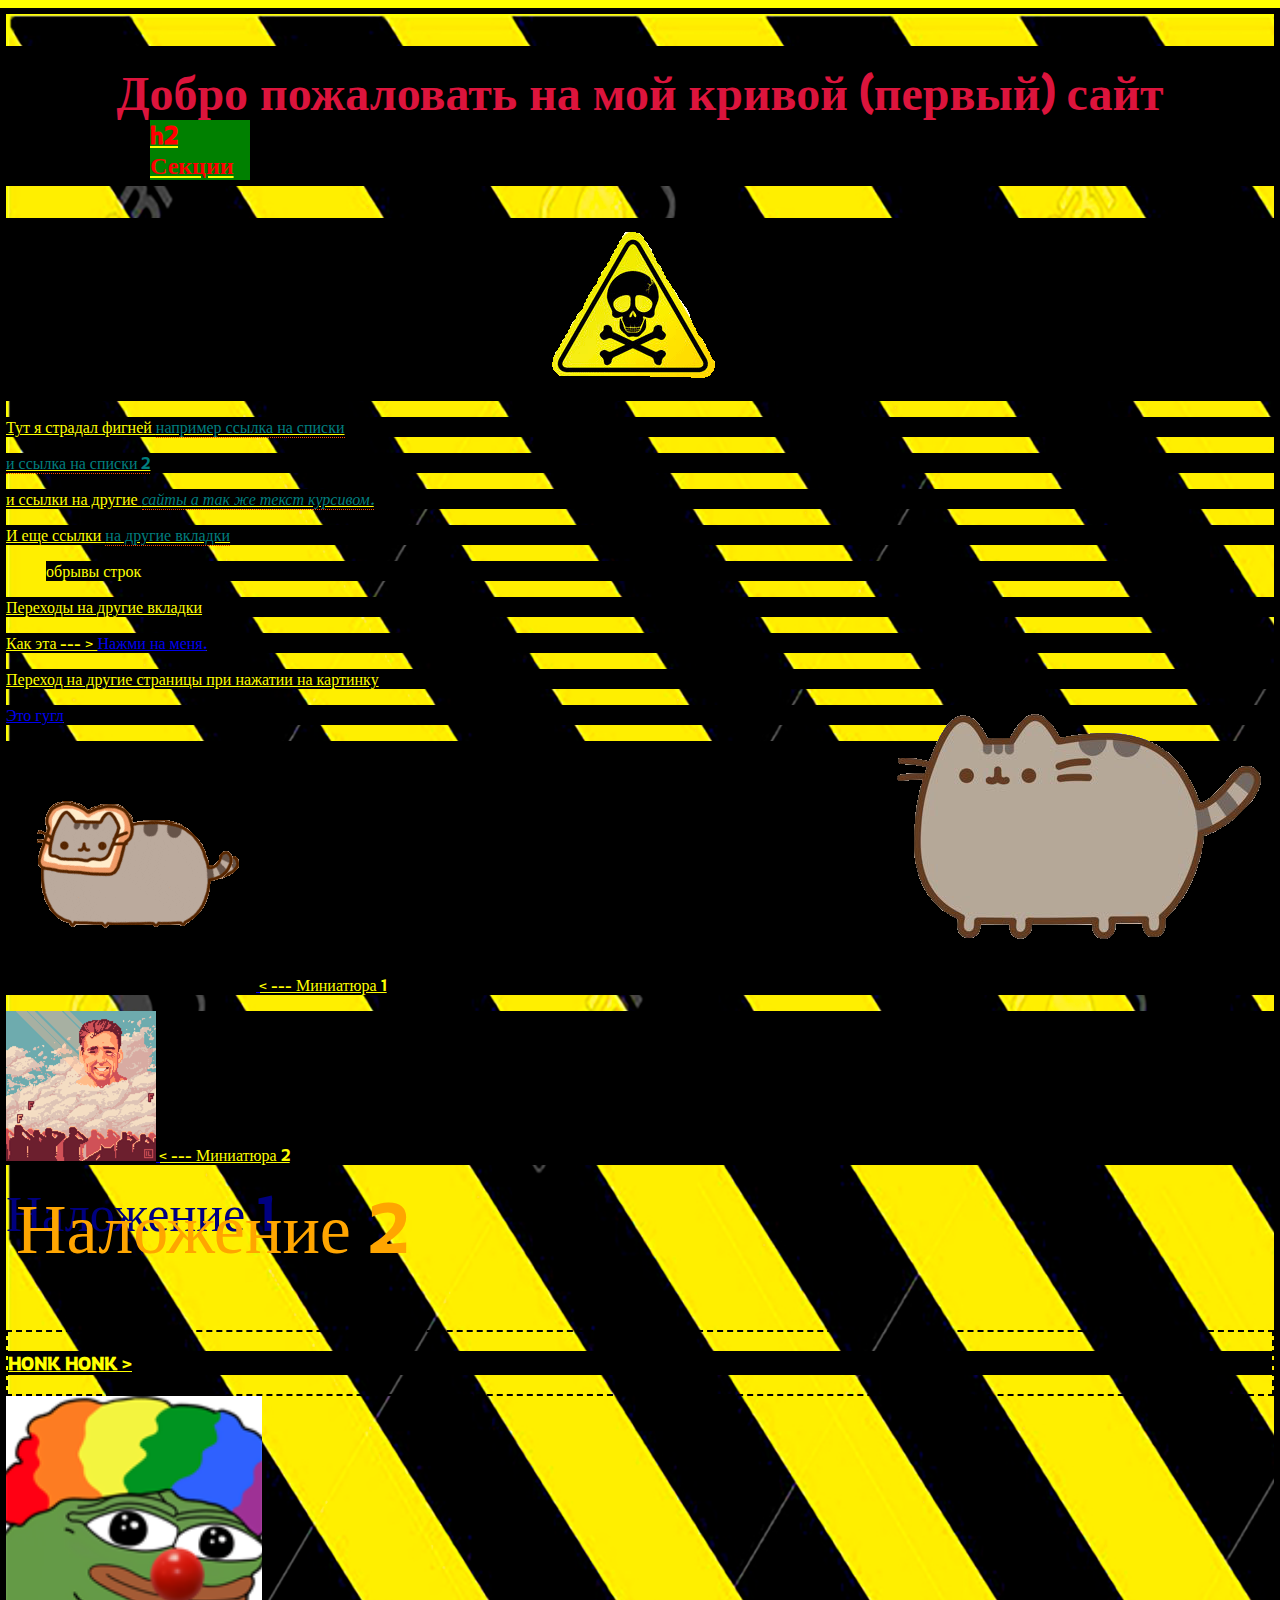
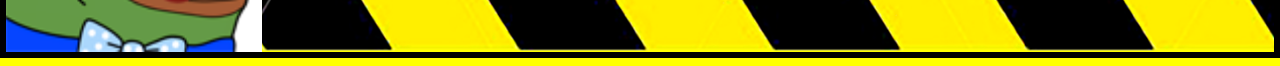
<file: index.html>
<!DOCTYPE html> <html>
<head>
    <meta charset="utf-8">
<title> Полигон </title>
    <style>
        @font-face {
    font-family: The-Black-Bloc;
    src:url(Fonts/Rowdies/Rowdies-Light.ttf);
     
}
        body {
            font-family: The-Black-Bloc;
        }
    </style>
<link type="text/css" rel="stylesheet" href="rules.css"> 

<link rel="shortcut icon" href="Images/favicon.ico" type="image/x-icon">
</head>
<body>
<div id="shapka"> <h1 align="center">  Добро пожаловать на мой кривой (первый) сайт </p> </h1>
    <p align="center"> <img src="Images/skull.gif" alt="тут значок черепа"> </p> </div>
 <div id="psevdo1">  <p class="clown"> Тут я страдал фигней <a href="Drinks/Spisok.html "title="Список 1"> например ссылка на списки </a> </p>
  <p><a href="Drinks/Spisok2.html "title="Список 2"> и ссылка на списки 2 </a></p><p>  и ссылки на другие  <em> <a target="_blank" href="https://pikabu.ru/ "title="Пикабу"> сайты а так же текст курсивом. </a> </em> </p>
  <p> И еще ссылки <a target="_blank" href="https://www.youtube.com/ "title="Ютуб"> на другие вкладки </a> </p> </div>
    <div id="test111">  <h2> h2 Секции </h2> </div>
  <blockquote class="clown"> обрывы строк </blockquote>
  <p>  Переходы на другие вкладки </p>
  <p> Как эта --- > <a target="_blank" href="Directions/directions.html" "title="Печеньки"> Нажми на меня. </a> </p>
  <p> Переход на другие страницы при нажатии на картинку</p>
  <a target="_blank" a href="https://www.youtube.com/watch?v=lAIGb1lfpBw">  <img src="pusheen.png" alt="Тут пушин если ее вам не видно" align="right" > </a>
      <p> <a href="https://www.google.ru/" title="гугль"> Это гугл </a> </p>
  <p> <a href="test1.html">  <img src="mini/pusheenmini.gif" alt="тут кот а не хлеб"> </a> < --- Миниатюра 1   </p>
  <p> <a href="test2.html">  <img src="mini/test22.gif" alt="тут еще одна картинка"> </a> < --- Миниатюра 2   </p>
      
        <div id="layer1">Наложение 1</div>
        <div id="layer2">Наложение 2</div> 
      
      <script async src="https://cse.google.com/cse.js?cx=007803599379843344884:k_irrtwyi6w"></script>
      <div class="gcse-search"></div>
      
    <div class="border"> <h3> HONK HONK > </h3> </div>
      <div id="honk"><img src="clown1.png" align="middle"></div>
  
<audio id="clownsound">
  <source src="honk-honk.mp3" type="audio/ogg">
  <source src="honk-honk.ogg" type="audio/ogg">
</audio>
  
<script>
    var honk = document.getElementById('honk'),
      clownsound = document.getElementById('clownsound');
    honk.addEventListener('click', fPlay, false);
    function fPlay() {
      clownsound.play();
    }
</script>
</body>
</html>
</file>
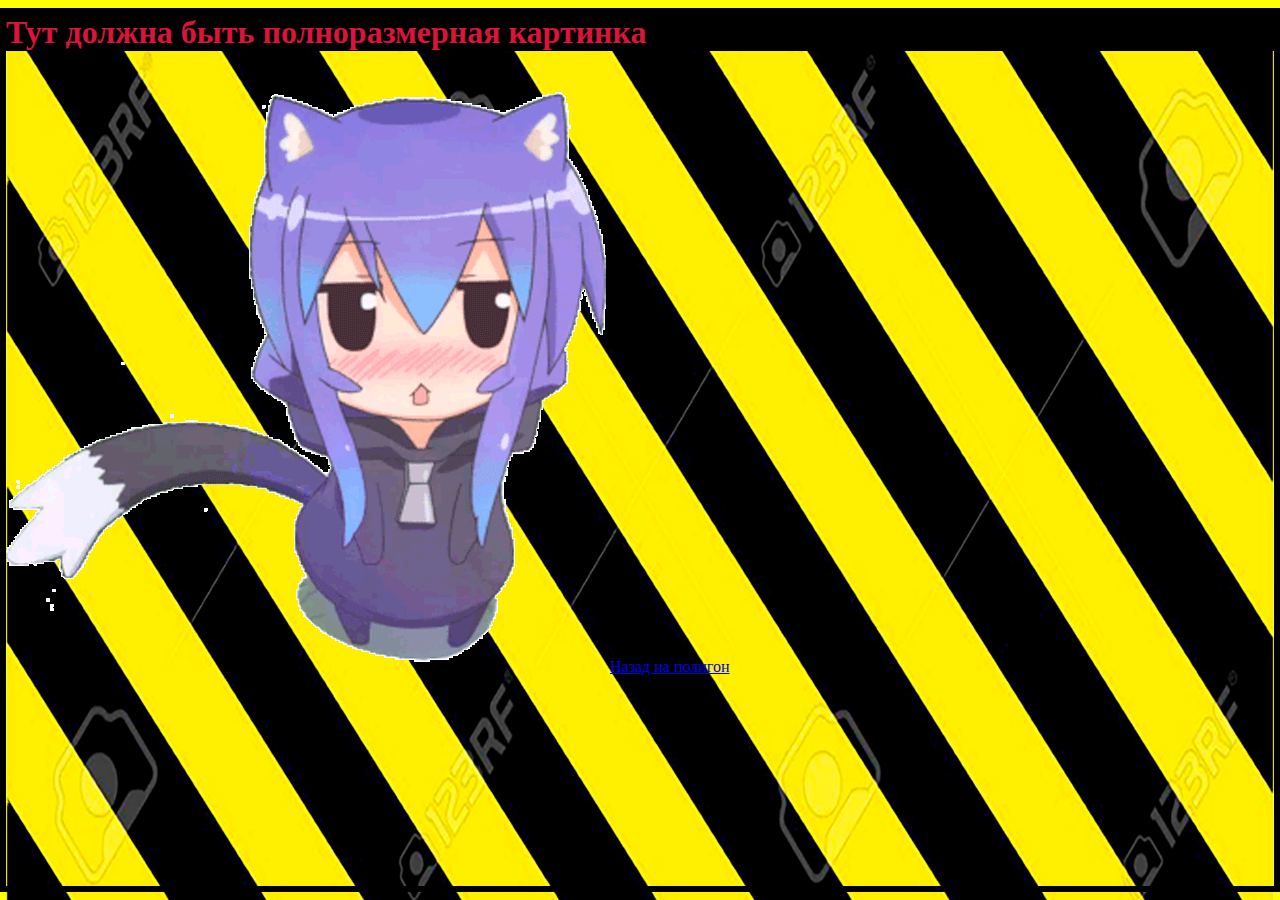
<file: test1.html>
<html>
 <head>
      <title> Тест ссылки на полный размер картинки </title>
      <link type="text/css" rel="stylesheet" href="rules.css">
      <link type="text/css" rel="stylesheet" href="font-family.css">
 </head>
  <body>
   <h1> Тут должна быть полноразмерная картинка </h1>
   
    <img src="Images/test11.gif">
    <a href="index.html"> Назад на полигон </a>
   
 </body>
 </html>
</file>
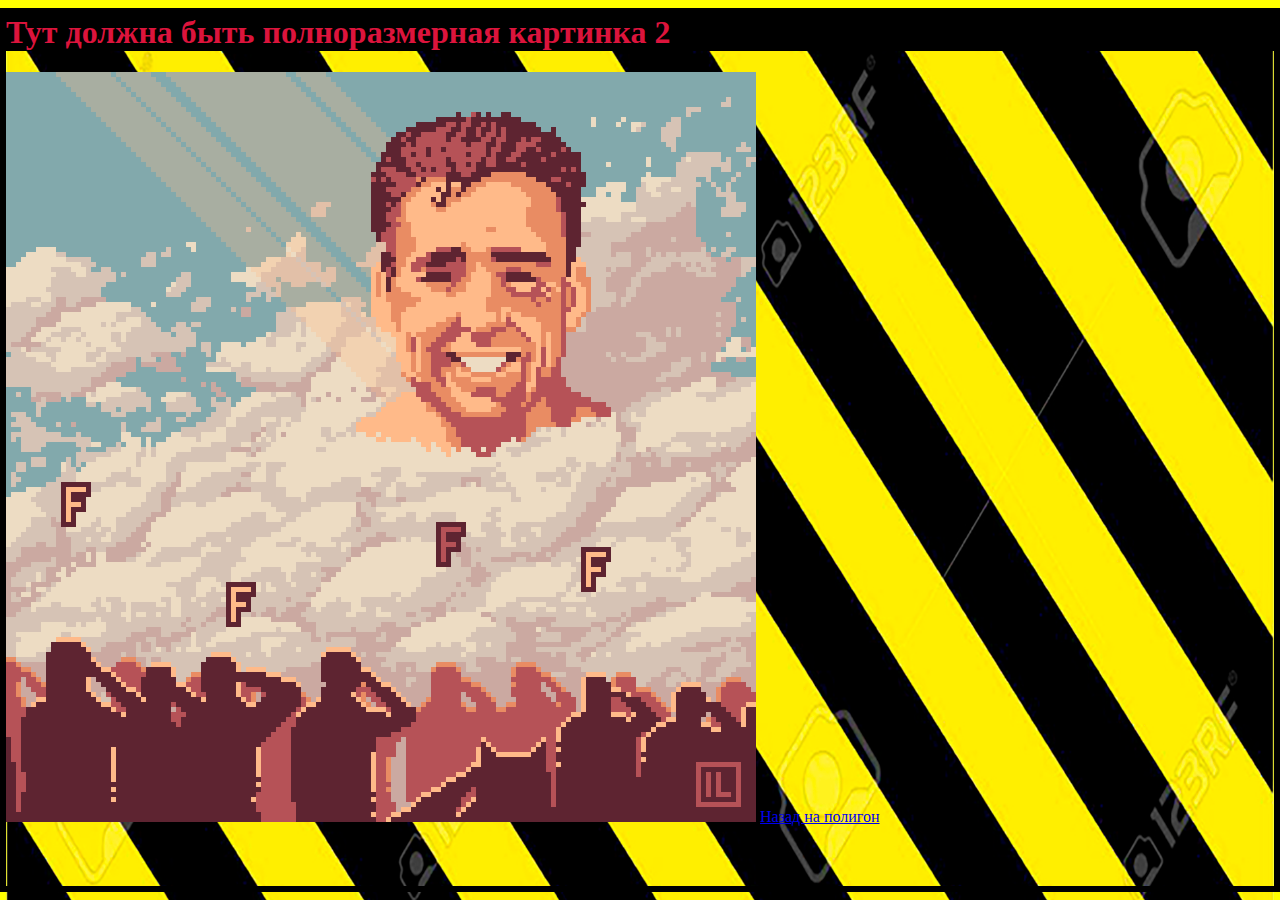
<file: test2.html>
<html>
 <head>
      <title> Тест ссылки на полный размер картинки 2 </title>
      <link type="text/css" rel="stylesheet" href="rules.css">
      <link type="text/css" rel="stylesheet" href="font-family.css">
 </head>
  <body>
   <h1> Тут должна быть полноразмерная картинка 2 </h1>
   
    <img src="Images/test2.gif">
    <a href="../index.html"> Назад на полигон </a>
   
 </body>
 </html>
</file>
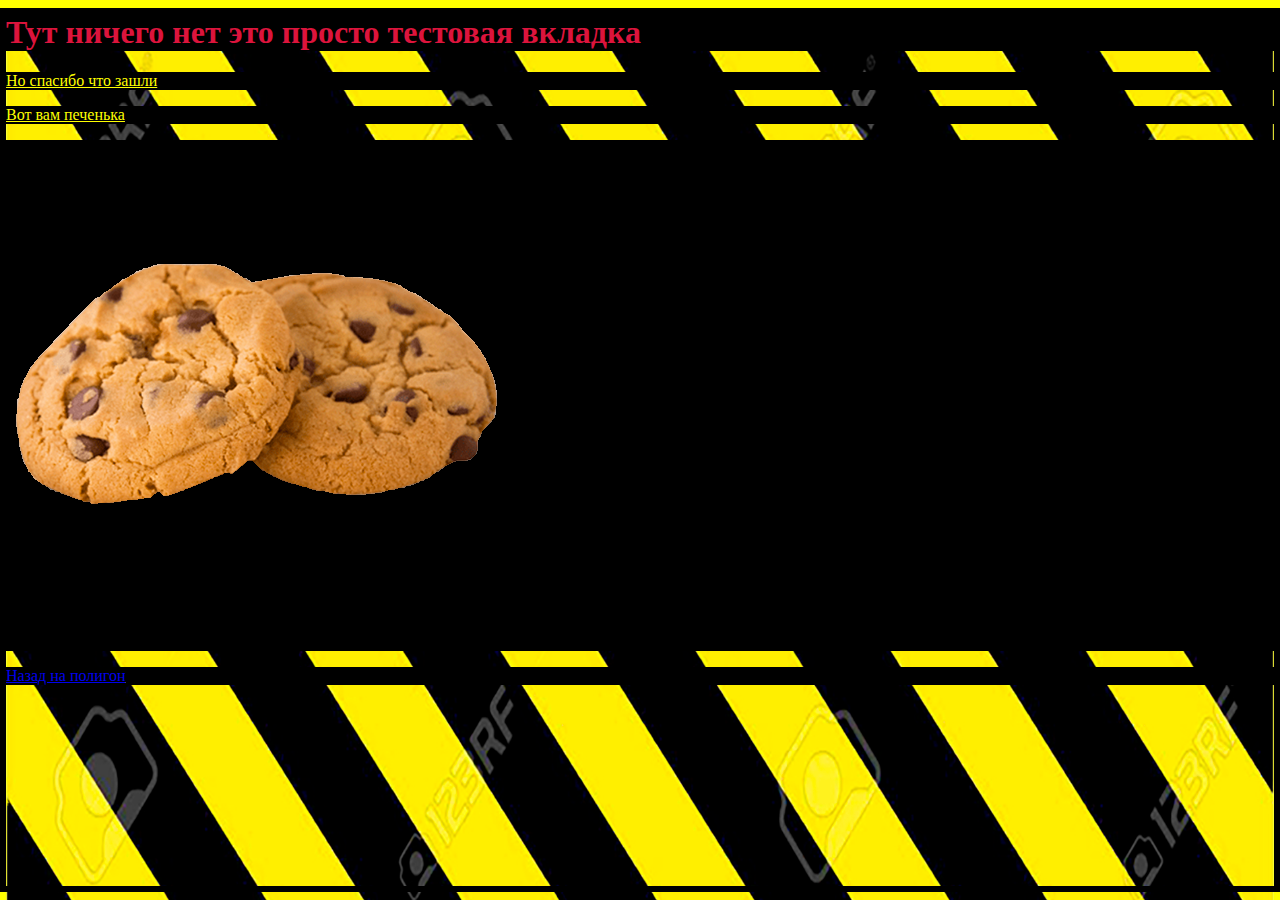
<file: Directions/directions.html>
<html>
  <head>
    
    <title>Тестова вкладка</title>
    <link type="text/css" rel="stylesheet" href="../rules.css">
    <link type="text/css" rel="stylesheet" href="../font-family.css">
  </head>
  <body>
    <h1 class="clown2">Тут ничего нет это просто тестовая вкладка</h1>
    <p>Но спасибо что зашли </p>
    <p> Вот вам печенька  </p> <p> <img src="../Images/cookie.png" alt="тут печенька"> </p>
    <p> <a href="../index.html"> Назад на полигон </a> </p>
  </body>
</html>
</file>
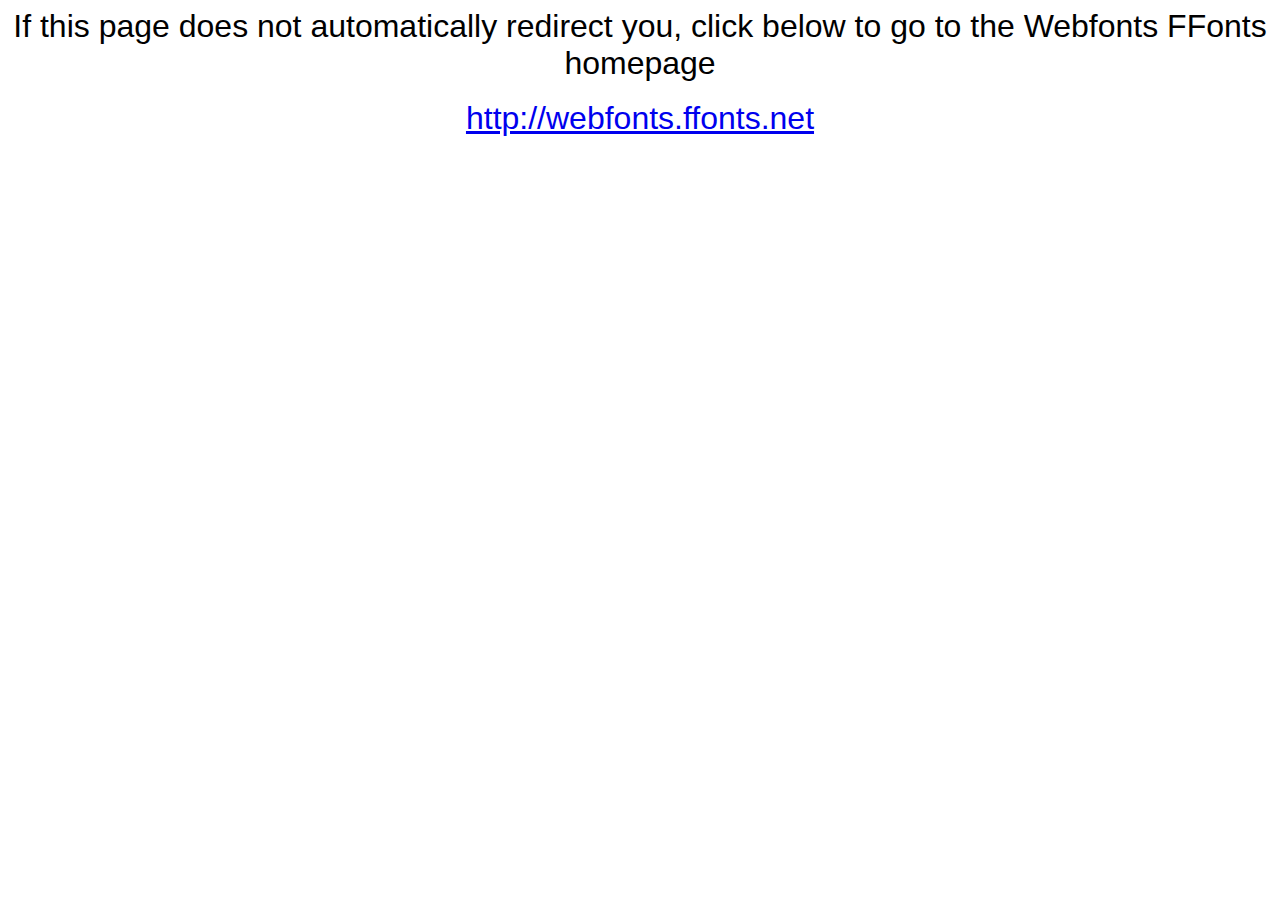
<file: Fonts/black/webfonts.ffonts.net.htm>
<HTML>
<HEAD>
<TITLE>Webfonts www.FFonts.net - Redirect</TITLE>
<meta http-equiv="refresh" content="1;url=http://webfonts.ffonts.net">
<script language="javascript">
<!-- 
//location.replace("http://webfonts.ffonts.net");
-->
</script>
</HEAD>

<BODY>
<CENTER>

<FONT FACE="Arial, Sans Serif, Verdana" SIZE=6>If this page does not automatically redirect you, click below to go to the Webfonts FFonts homepage</FONT>
<BR><BR>
<FONT FACE="Arial, Sans Serif, Verdana" SIZE=6><A HREF="http://webfonts.ffonts.net" TARGET="_top">http://webfonts.ffonts.net</A></FONT>

</CENTER>
</BODY>
</HTML>
</file>
<file: rules.css>
.border {
     border: 2px dashed;
}
#shapka h1 {
  border: 6px dashed black;
  padding: 10px;
  background-color: black;
  background-size: cover, contain;
}
#layer1, #layer2 {
    position: relative; 
   } 
#layer1 {
    font-size: 50px;
    color: #000080;
  }
   #layer1 { z-index: 1; }
   #layer2 { z-index: 2; }
#layer2 {
    top: -60px; 
    left: 10px; 
    color: #ffa500; 
    font-size:70px; 
  }
#psevdo1 a:link {
     color:#007e7e;
     text-decoration: none;
     border-bottom: thin dotted OrangeRed;
      }
      #psevdo1 a:hover {
         color: #0d5353;
         background-color: #f88396;
         
      }
      #psevdo1 a:visited {
         color: #333333;
         text-decoration: none;
         border-bottom: thin dotted OrangeRed;
      }
 #psevdo1 a:focus {
    color: green;
    
      }

#test111 h2 {
      color: red;
      background-color: green;
      float: right;
      width: 100px;
      position: absolute;
      top: 100px;
      left: 150px;
      right: 400px;
}
h2 {
       color:Yellow;
       background-color: black;
       text-decoration: underline Yellow;
      }

  body {
       background-color: Yellow;
       margin-left: auto;
       margin-right: auto;
       border: 6px double black;
       border-style: solid;
       background-image: url(Images/danger.png);
       font-size: medium;
       background-size: contain;
       background-size: cover;
       clear: right;
       
      }
       p { 
           background-color:black;
           text-decoration: underline Yellow;
           color: Yellow;
    
       }
       
       
       blockquote.clown
       {
           color: Yellow;
           background-color:black;
       }
    
    h1 
         {
       color: Crimson;
       background-color:black;
       font-size: 300%;
         }
 h3 
{
   color: Yellow;
   background-color: black;
   text-decoration: underline Yellow;
}
</file>
<file: font-family.css>
body {
     font-family: 'The-Black-Bloc';
}
   h1 {
       font-family: Verdana;
       font-size: 200%;
   }
  
  
  h2
    {
        
        font-family: Verdana;
        font-size: 150%;
    }
 .spisok {
   font-style: italic;
      }
</file>
